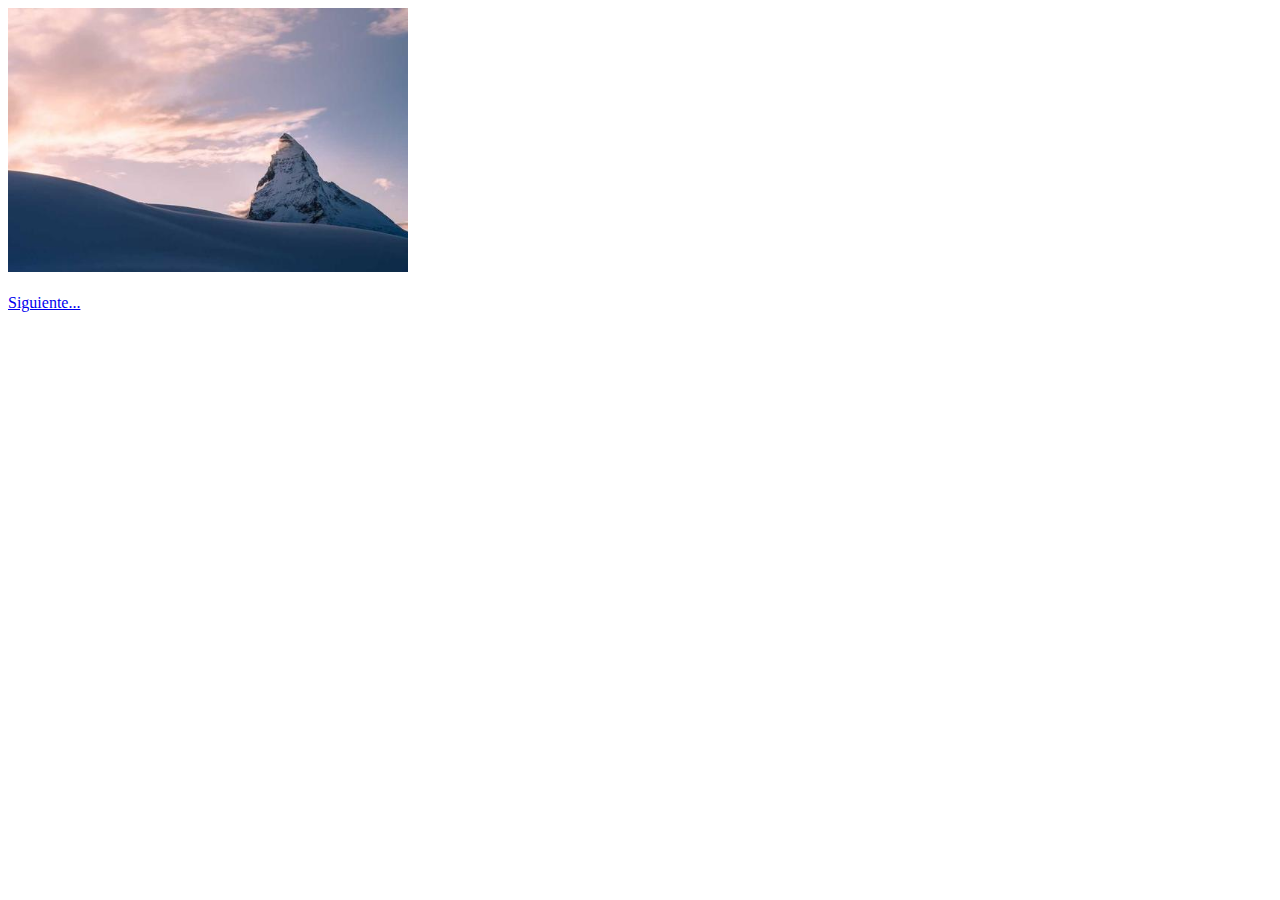
<file: index.html>
<!DOCTYPE html>
<html lang="es">
  <head>
    <meta charset="UTF-8" />
    <meta name="viewport" content="width=device-width, initial-scale=1.0" />
    <title>Document</title>
  </head>
  <body>
    <div>
      <img
        id="imagen"
        src="./assets/imgs/866-536x354.jpg"
        alt="mountain"
        width="400px"
      />
    </div>
  </br>
    <a href="./index2.html">Siguiente...</a>
    <script src="./assets/js/script1.js"></script>
  </body>
</html>
</file>
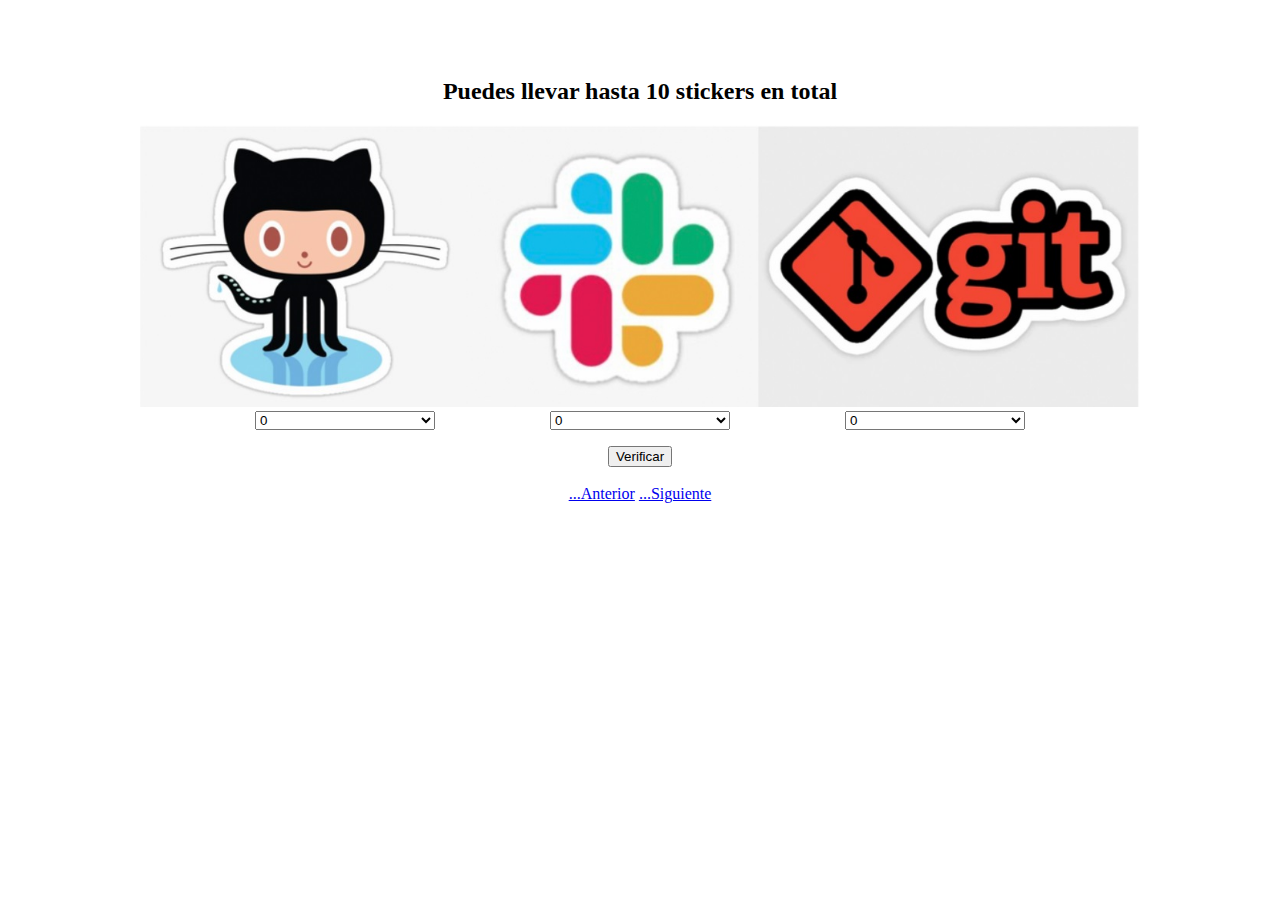
<file: index2.html>
<!DOCTYPE html>
<html lang="en">
  <head>
    <meta charset="UTF-8" />
    <meta name="viewport" content="width=device-width, initial-scale=1.0" />
    <link rel="stylesheet" href="./assets/css/styles2.css" />
    <title>Stickers</title>
  </head>
  <br>
    <h2>Puedes llevar hasta 10 stickers en total</h2>
    <div class="imgs">
      <img src="./assets/imgs/stickers.jpg" alt="stickers" width="1000px" />
    </div>
    <div id="prompts">
      <select name="sticker" id="sticker1" style="width: 180px">
        <option value="0">0</option>
        <option value="1">1</option>
        <option value="2">2</option>
        <option value="3">3</option>
        <option value="4">4</option>
        <option value="5">5</option>
        <option value="6">6</option>
        <option value="7">7</option>
        <option value="8">8</option>
        <option value="9">9</option>
        <option value="10">10</option>
      </select>

      <select name="sticker" id="sticker2" style="width: 180px">
        <option value="0">0</option>
        <option value="1">1</option>
        <option value="2">2</option>
        <option value="3">3</option>
        <option value="4">4</option>
        <option value="5">5</option>
        <option value="6">6</option>
        <option value="7">7</option>
        <option value="8">8</option>
        <option value="9">9</option>
        <option value="10">10</option>
      </select>
      <select name="sticker" id="sticker3" style="width: 180px">
        <option value="0">0</option>
        <option value="1">1</option>
        <option value="2">2</option>
        <option value="3">3</option>
        <option value="4">4</option>
        <option value="5">5</option>
        <option value="6">6</option>
        <option value="7">7</option>
        <option value="8">8</option>
        <option value="9">9</option>
        <option value="10">10</option>
      </select>
    </div>
    <p id="verificar"></p>
    <button id="btnVerificar">Verificar</button>
</br>
</br>
    <a href="./index.html">...Anterior</a>
    <a href="./index3.html">...Siguiente</a>

    <script src="./assets/js/script2.js"></script>
  </body>
</html>
</file>
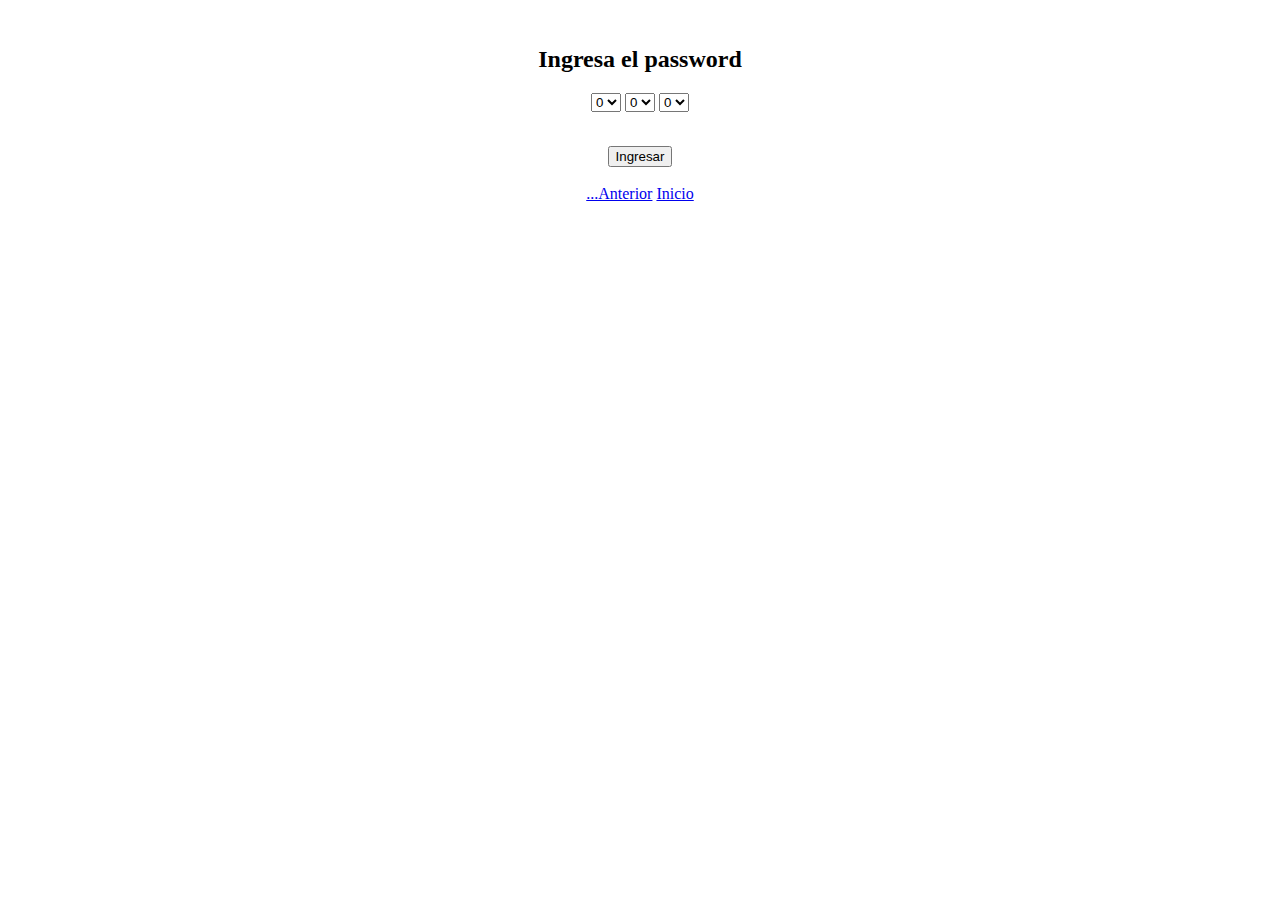
<file: index3.html>
<!DOCTYPE html>
<html lang="es">
  <head>
    <meta charset="UTF-8" />
    <meta name="viewport" content="width=device-width, initial-scale=1.0" />
    <link rel="stylesheet" href="./assets/css/styles3.css">
    <title>Password</title>
  </head>
  <br>
    <h2>Ingresa el password</h2>
    <select id="numero1">
      <option value="0">0</option>
      <option value="1">1</option>
      <option value="2">2</option>
      <option value="3">3</option>
      <option value="4">4</option>
      <option value="5">5</option>
      <option value="6">6</option>
      <option value="7">7</option>
      <option value="8">8</option>
      <option value="9">9</option>
    </select>
    <select id="numero2">
      <option value="0">0</option>
      <option value="1">1</option>
      <option value="2">2</option>
      <option value="3">3</option>
      <option value="4">4</option>
      <option value="5">5</option>
      <option value="6">6</option>
      <option value="7">7</option>
      <option value="8">8</option>
      <option value="9">9</option>
    </select>
    <select id="numero3">
      <option value="0">0</option>
      <option value="1">1</option>
      <option value="2">2</option>
      <option value="3">3</option>
      <option value="4">4</option>
      <option value="5">5</option>
      <option value="6">6</option>
      <option value="7">7</option>
      <option value="8">8</option>
      <option value="9">9</option>
    </select>
</br>
<p id="mensaje"></p>
</br>
    <button id="btnValidar">Ingresar</button>
</br>
</br>
<a href="./index2.html">...Anterior</a>
    <a href="./index.html">Inicio</a>
    <script src="./assets/js/script3.js"></script>
  </body>
</html>
</file>
<file: assets/css/styles2.css>
body {
  text-align: center;
  padding: 2rem;
}

#prompts {
  display: flex;
  justify-content: space-evenly;
  margin: auto;
  width: 1000px;
}
</file>
<file: assets/css/styles3.css>
body {
  text-align: center;
}
</file>
